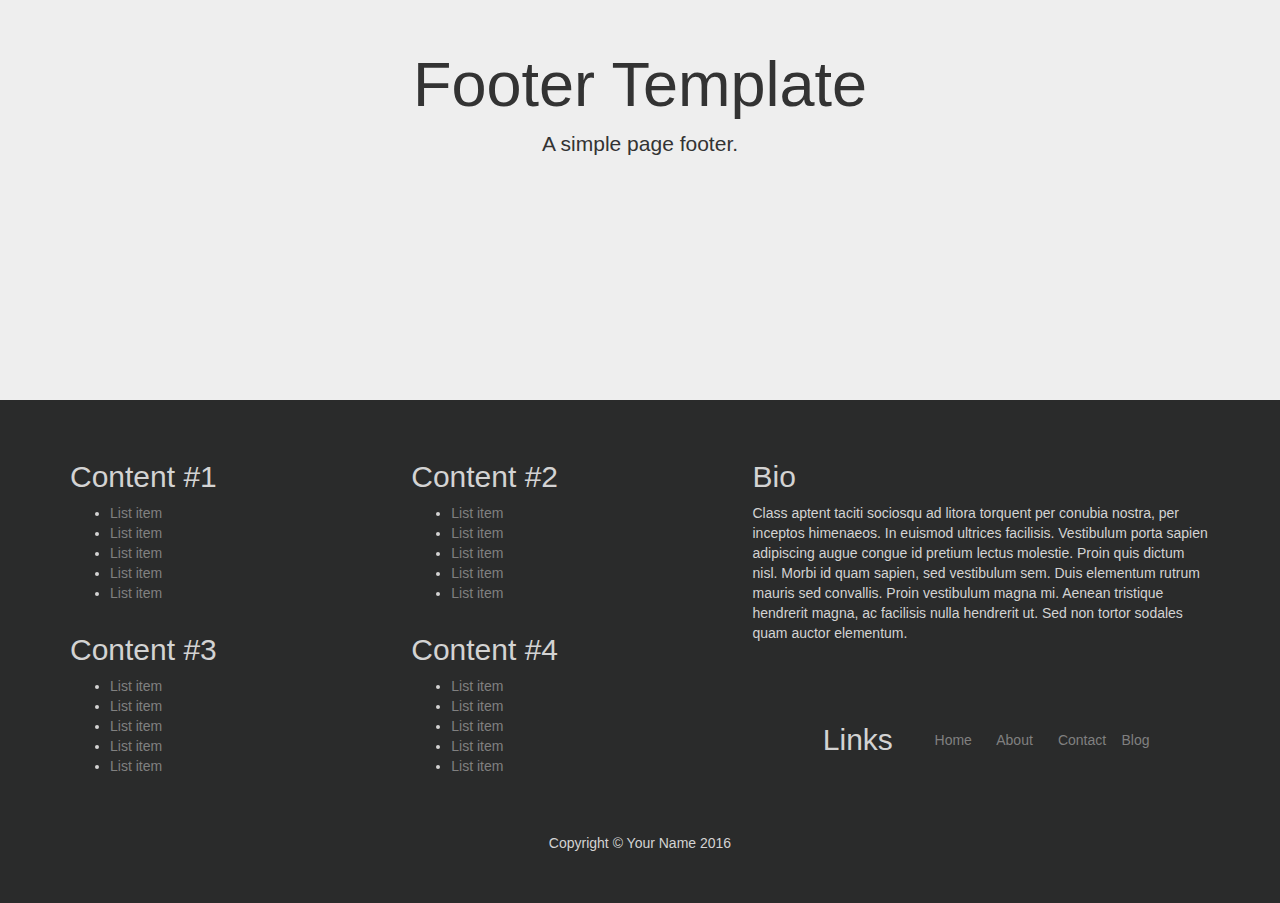
<file: Footer template/index.html>
<!DOCTYPE html>

<html>
    <head>
        <title>Footer Template</title>
        <meta name="viewport" content="initial-scale=1">
        <meta charset="utf-8">

        <link rel="stylesheet" href="https://maxcdn.bootstrapcdn.com/bootstrap/3.3.6/css/bootstrap.min.css">
        <link rel="stylesheet" href="styles/styles.css">
    </head>

    <body>
		<div class="container-fluid jumbotron">
        <h1>Footer Template</h1>
		<p>
			A simple page footer.
		</p>

		</div>

		<div class="footer">
			<div class="container-fluid">
				<div class="col-md-7">
					<div class="row">

						<div class="col-md-6 col-sm-6">
							<h2>Content #1</h2>
							<ul>
								<li><a href="#">List item</a></li>
								<li><a href="#">List item</a></li>
								<li><a href="#">List item</a></li>
								<li><a href="#">List item</a></li>
								<li><a href="#">List item</a></li>
							</ul>
						</div>

						<div class="col-md-6 col-sm-6">
							<h2>Content #2</h2>
							<ul>
								<li><a href="#">List item</a></li>
								<li><a href="#">List item</a></li>
								<li><a href="#">List item</a></li>
								<li><a href="#">List item</a></li>
								<li><a href="#">List item</a></li>
							</ul>
						</div>

					</div>

					<div class="row">

						<div class="col-md-6 col-sm-6">
							<h2>Content #3</h2>
							<ul>
								<li><a href="#">List item</a></li>
								<li><a href="#">List item</a></li>
								<li><a href="#">List item</a></li>
								<li><a href="#">List item</a></li>
								<li><a href="#">List item</a></li>
							</ul>
						</div>

						<div class="col-md-6 col-sm-6">
							<h2>Content #4</h2>
							<ul>
								<li><a href="#">List item</a></li>
								<li><a href="#">List item</a></li>
								<li><a href="#">List item</a></li>
								<li><a href="#">List item</a></li>
								<li><a href="#">List item</a></li>
							</ul>
						</div>

					</div>
				</div>

				<div class="col-md-5">
					<div class="section-b">
						<h2>Bio</h2>
						<p>
							Class aptent taciti sociosqu ad litora torquent per conubia nostra, per inceptos himenaeos. In euismod ultrices facilisis. Vestibulum porta sapien adipiscing augue congue id pretium lectus molestie. Proin quis dictum nisl. Morbi id quam sapien, sed vestibulum sem. Duis elementum rutrum mauris sed convallis. Proin vestibulum magna mi. Aenean tristique hendrerit magna, ac facilisis nulla hendrerit ut. Sed non tortor sodales quam auctor elementum.
						</p>
					</div>


					<div class="section-c">
						<div class="row">
							<div class="col-md-4">
								<h2>Links</h2>
							</div>
							<div class="col-md-2">
								<a href="#">Home</a>
							</div>
							<div class="col-md-2">
								<a href="#">About</a>
							</div>
							<div class="col-md-2">
								<a href="#">Contact</a>
							</div>
							<div class="col-md-2">
								<a href="#">Blog</a>
							</div>
						</div>
					</div>
				</div>
			</div>
			<p style="text-align:center">Copyright &#169; Your Name 2016</p>
		</div>
    </body>
</html>
</file>
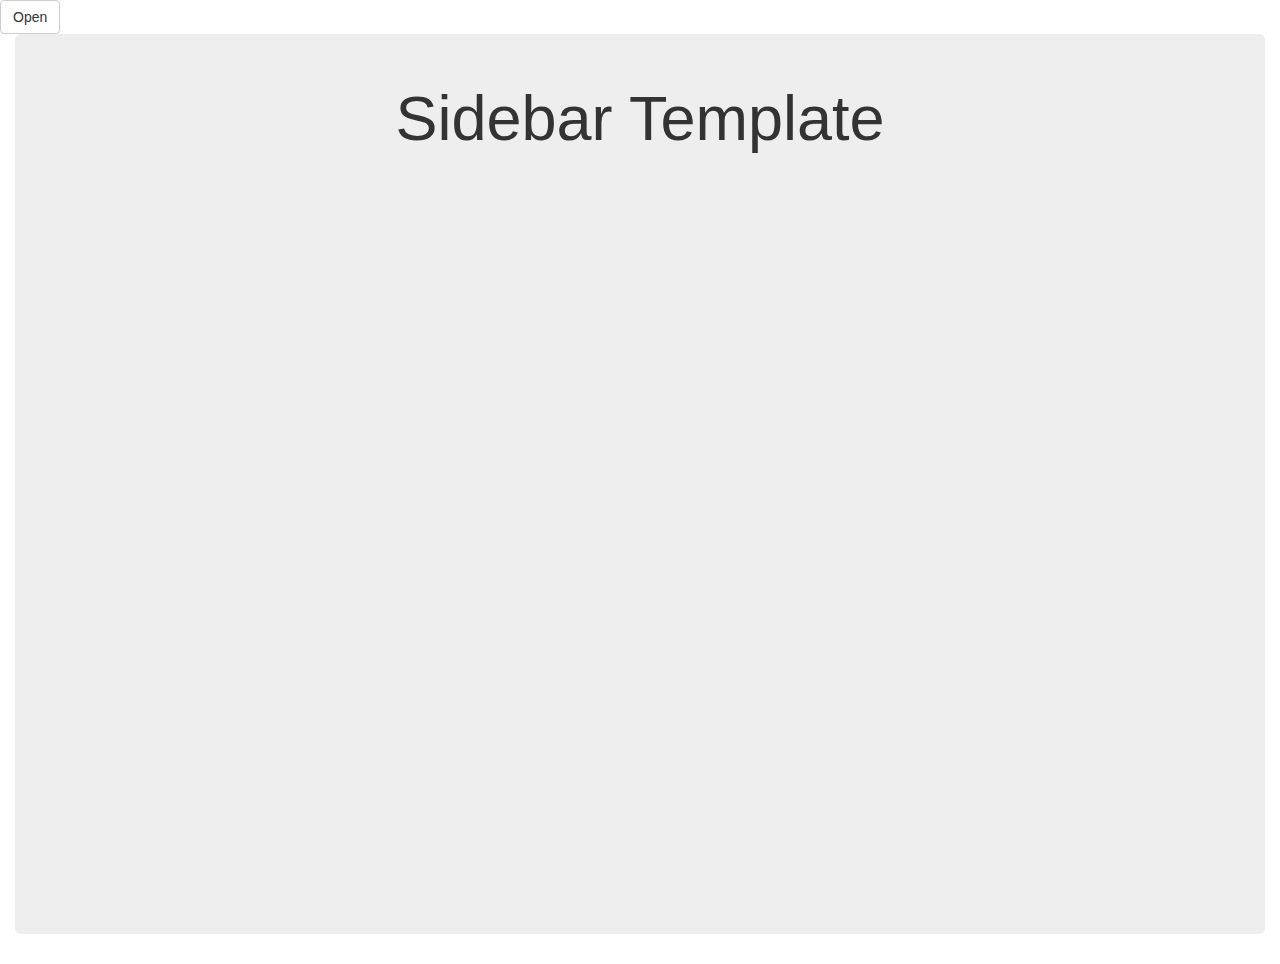
<file: Side Menu/index.html>
<!DOCTYPE html>

<html>
    <head>
        <title>Sidebar Template</title>
        <meta name="viewport" content="initial-scale=1">
        <meta charset="utf-8">

        <link rel="stylesheet" href="https://maxcdn.bootstrapcdn.com/bootstrap/3.3.6/css/bootstrap.min.css">
        <link rel="stylesheet" href="styles/styles.css">
    </head>

    <body>
		<button class="btn btn-default open-button">Open</button>
		<div class="container-fluid">
			<div class="jumbotron">
				<h1>Sidebar Template</h1>
			</div>
		</div>

		<div class="sidebar">
			<span class="glyphicon glyphicon-remove-circle close"></span>
			<h2 class="sidebar-header">Menu</h2>
			<ul>
				<li><a href="#" class="sidebar-active">Item</a></li>
				<li><a href="#">Item</a></li>
				<li><a href="#">Item</a></li>
				<li><a href="#">Item</a></li>
				<li><a href="#">Item</a></li>
			</ul>
			<div class="sidebar-footer">
				<h3>Some info</h3>
				<p>
					Here is the sidebar footer. You can add any information here. You can use this template in any of your projects.
				</p>
			</div>
		</div>


        <script src="https://ajax.googleapis.com/ajax/libs/jquery/2.1.4/jquery.min.js"></script>
    	<script src="scripts/scripts.js"></script>
	</body>
</html>
</file>
<file: Footer template/styles/styles.css>
.jumbotron {
  height: 400px;
  text-align: center;
  margin: 0;
  padding: 30px;
}

a {color: grey}
a:hover {color:dimgray; text-decoration: none}
.footer {
  background-color: #2a2b2b;
  color: lightgray;
  height: auto;
  padding:40px;
}

.section-c {
  padding:50px;
  text-align: center;
}
.section-c .col-md-2 {
  line-height: 75px
}
.section-c div {
  display: inline-block;
}
</file>
<file: Side Menu/styles/styles.css>
body {padding: 0;}

.jumbotron {
  height: 100vh;
  padding: 30px;
  text-align: center;
  width: 100%;
}

.sidebar {
  padding:10px;
  width: 300px;
  height: 100vh;
  position: fixed;
  left: -300px;
  background-color: #2A2B2B;
  color: lightgray;
  top: 0;
  font-size: 25px;
  overflow-y: scroll;
}
.sidebar ul, ol {
  padding: 20px;
  list-style-type: none;
}
.sidebar li {
  padding: 20px;
  padding-left: 20px;
  border-bottom: solid 1px;
  text-transform: capitalize;
}
.sidebar-active a {
  list-style-type: square;
  color: darkcyan;
}
.sidebar a {
  color: lightgray;
}
.sidebar a:hover { text-decoration: none; color: dimgray;}

.sidebar-header {
  text-align: center;
  padding: 10px;
  border-bottom: solid 3px;
}

.sidebar-footer p {font-size: 15px}

.sidebar-footer h1, h2, h3, h4, h5, h6 {
  text-align: center;
}
</file>
